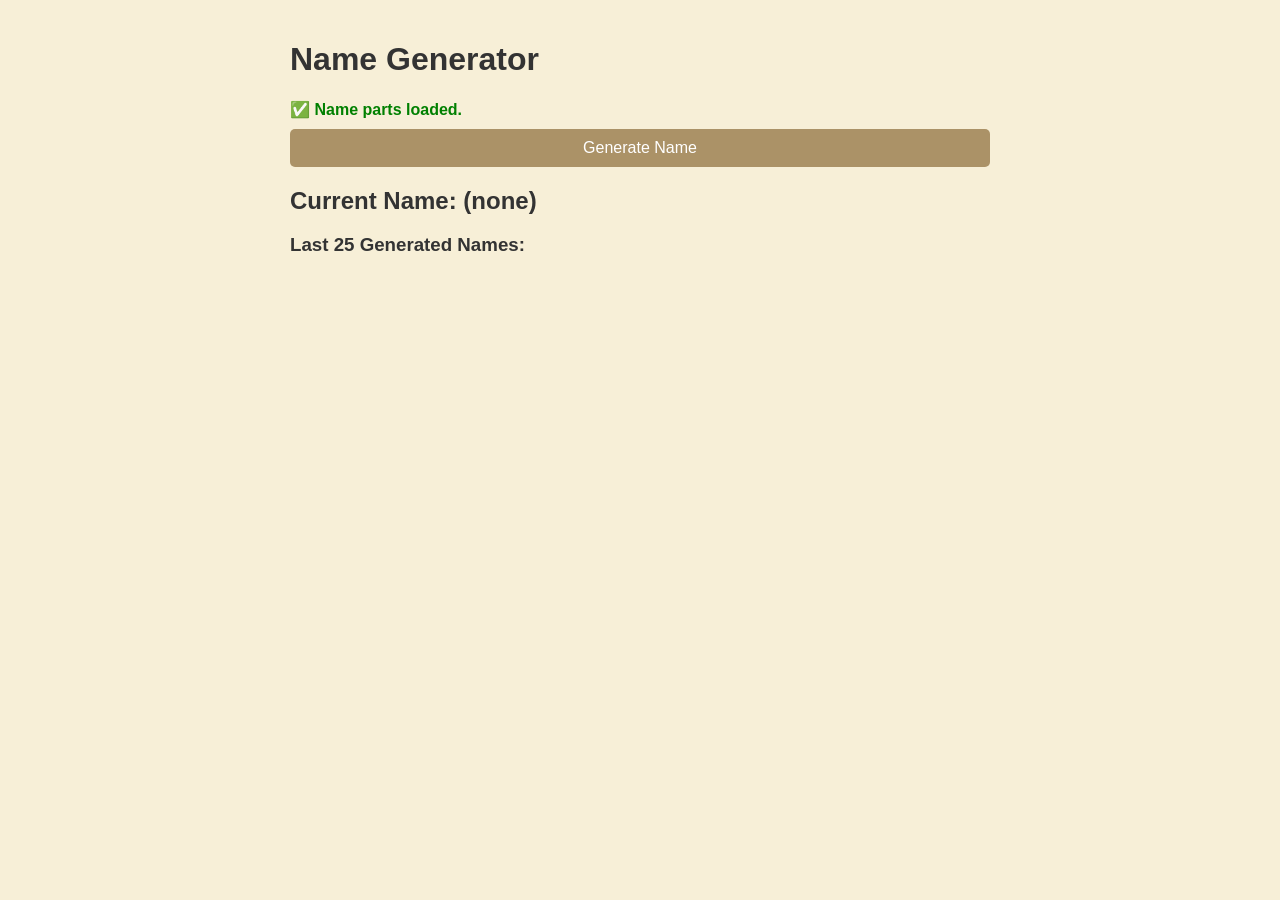
<file: index.html>
<!DOCTYPE html>
<html lang="en">
<head>
  <link rel="stylesheet" href="/static/style.css">
  <meta name="viewport" content="width=device-width, initial-scale=1.0" charset="UTF-8" />
  <title>Name Generator</title>
  <style>
    body {
      font-family: Arial, sans-serif;
      padding: 20px;
      max-width: 700px;
      margin: auto;
    }
    button {
      width: 100%;
      margin-top: 10px;
      padding: 10px;
      font-size: 1em;
    }
    #currentName {
      font-size: 1.5em;
      margin-top: 20px;
      font-weight: bold;
    }
    #history {
      margin-top: 20px;
      max-height: 300px;
      overflow-y: auto;
    }
    .history-item {
      border-bottom: 1px solid #ddd;
      padding: 4px 0;
    }
    .nav {
      display:none;
      margin-top: 20px;
      font-size: 0.95em;
    }
    .nav a {
      margin-right: 15px;
    }
    #status {
      margin-top: 10px;
      font-weight: bold;
      color: green;
    }
    .error {
      color: red;
    }
  </style>
</head>
<body>

  <h1>Name Generator</h1>

  <div class="nav">
    <a href="multi_editor.html">Edit Name Parts</a>
  </div>

  <div id="status">⏳ Loading name parts...</div>
  <button id="generateBtn" onclick="generateName()" disabled>Generate Name</button>
  <div id="currentName">Current Name: (none)</div>

  <h3>Last 25 Generated Names:</h3>
  <div id="history"></div>

  <script>
    const fileMap = {
      A: "parts_A.txt",
      B: "parts_B.txt",
      X: "parts_X.txt",
      Y: "parts_Y.txt",
      Z: "parts_Z.txt"
    };

    const parts = { A: [], B: [], X: [], Y: [], Z: [] };
    let history = [];
    let lastName = null;

    async function fetchParts() {
      let failed = false;

      for (const key in fileMap) {
        try {
          const res = await fetch(fileMap[key]);
          if (!res.ok) throw new Error(`${fileMap[key]} not found.`);
          const text = await res.text();
          const lines = text.split(/\r?\n/).map(line => line.trim()).filter(Boolean);
          if (lines.length === 0) throw new Error(`${fileMap[key]} is empty.`);
          parts[key] = lines;
        } catch (e) {
          failed = true;
          console.error(e);
          document.getElementById("status").innerHTML = `❌ Error loading <strong>${fileMap[key]}</strong>: ${e.message}`;
          document.getElementById("status").classList.add("error");
          break;
        }
      }

      if (!failed) {
        document.getElementById("status").textContent = "✅ Name parts loaded.";
        document.getElementById("generateBtn").disabled = false;
      }
    }

    function randomFrom(arr) {
      return arr[Math.floor(Math.random() * arr.length)];
    }

    function generateName() {
      if (Object.values(parts).some(list => list.length === 0)) {
        alert("One or more name part lists are empty.");
        return;
      }

      if (lastName) {
        history.unshift(lastName);
        if (history.length > 25) history.pop();
      }

      const first = randomFrom(parts.A) + randomFrom(parts.B);
      const last = randomFrom(parts.X) + randomFrom(parts.Y) + randomFrom(parts.Z);
      lastName = `${first} ${last}`;

      document.getElementById("currentName").textContent = `Current Name: ${lastName}`;
      updateHistory();
    }

    function updateHistory() {
      const historyDiv = document.getElementById("history");
      historyDiv.innerHTML = '';
      history.forEach(name => {
        const div = document.createElement("div");
        div.className = "history-item";
        div.textContent = name;
        historyDiv.appendChild(div);
      });
    }

    window.onload = fetchParts;
  </script>

</body>
</html>
</file>
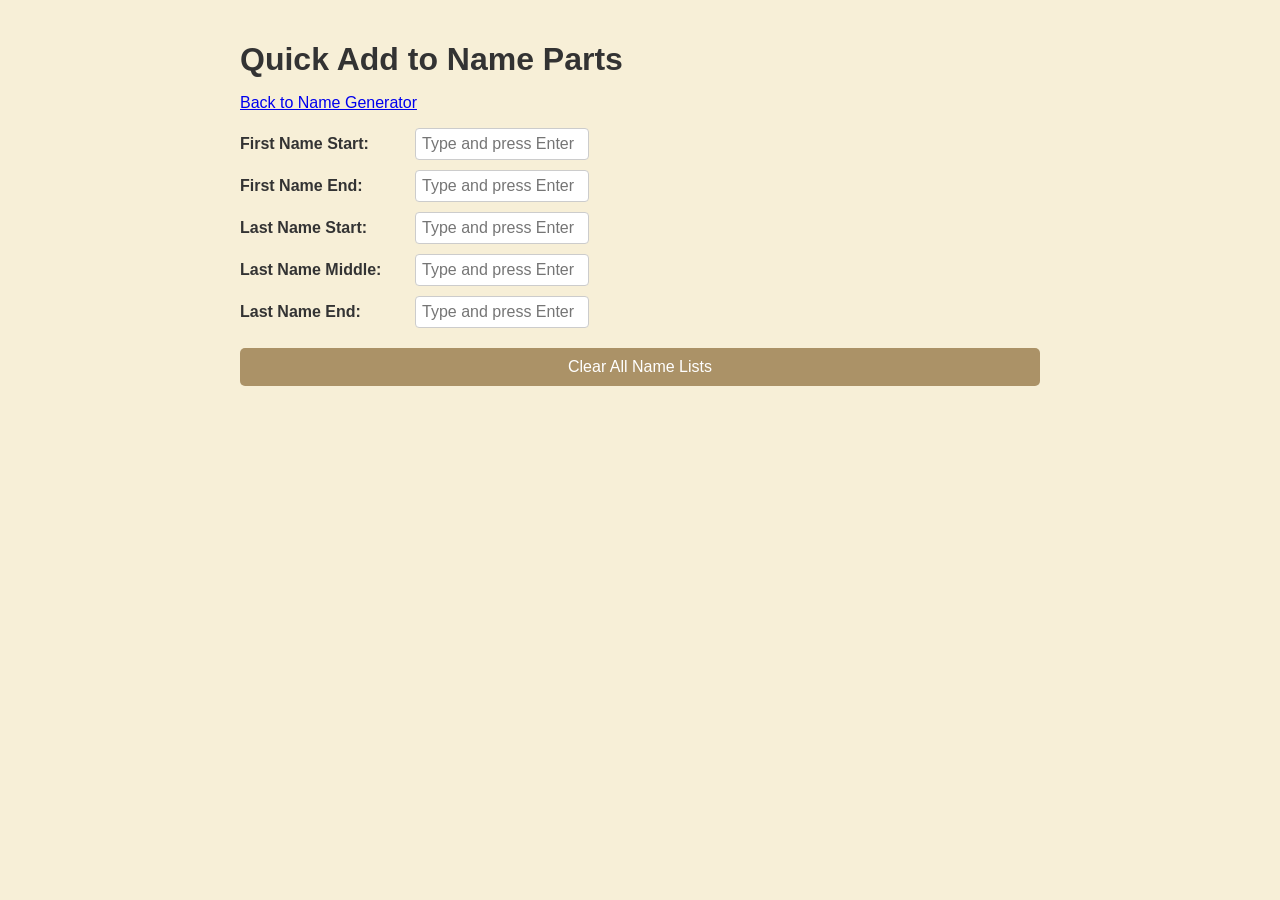
<file: multi_editor.html>
<!DOCTYPE html>
<html lang="en">
<head>
  <link rel="stylesheet" href="/static/style.css">
  <meta charset="UTF-8" />
  <title>Quick Add to Name Parts</title>
  <style>
    body { font-family: Arial; padding: 20px; max-width: 800px; margin: auto; }
    h1 { margin-bottom: 10px; }

.input-row {
  display: flex;
  align-items: center;
  margin: 10px 0;
}

label {
  display: inline-block;
  width: 100px;           /* ✅ Same width for every label */
  font-weight: bold;
  white-space: nowrap;    /* Prevent label from wrapping */
  margin-right: 75px;     /* Gap between label and input */
}

input[type="text"] {
  flex: 1;
  padding: 6px;
  font-size: 1em;
  min-width: 0;
  max-width: 20%;
  resize: none;
  min-width: 0;            /* Allow shrinking if needed */

}
  </style>
</head>
<body>

  <h1>Quick Add to Name Parts</h1>
  <p><a href="index.html">Back to Name Generator</a></p>

  <div class="input-row"><label for="A">First Name Start:</label><input type="text" id="A" placeholder="Type and press Enter" /></div>
  <div class="input-row"><label for="B">First Name End:</label><input type="text" id="B" placeholder="Type and press Enter" /></div>

  <div class="input-row"><label for="X">Last Name Start:</label><input type="text" id="X" placeholder="Type and press Enter" /></div>
  <div class="input-row"><label for="Y">Last Name Middle:</label><input type="text" id="Y" placeholder="Type and press Enter" /></div>
  <div class="input-row"><label for="Z">Last Name End:</label><input type="text" id="Z" placeholder="Type and press Enter" /></div>

<button onclick="clearAll()">Clear All Name Lists</button>

  <script>
    const fields = ["A", "B", "X", "Y", "Z"];

    fields.forEach(key => {
      const input = document.getElementById(key);
      input.addEventListener("keydown", async (e) => {
        if (e.key === "Enter") {
          e.preventDefault();
          const value = input.value.trim();
          if (!value) return;

          const data = { A: "", B: "", X: "", Y: "", Z: "" };
          data[key] = value;

          try {
            const res = await fetch("/append", {
              method: "POST",
              headers: { "Content-Type": "application/json" },
              body: JSON.stringify(data)
            });
            const result = await res.json();
            if (result.status === "success") {
              input.value = "";
            } else {
              alert("Failed to append.");
            }
          } catch (err) {
            alert("Error: " + err);
          }
        }
      });
    });
async function clearAll() {
    if (!confirm("Are you sure you want to clear all name part lists? This cannot be undone.")) return;

    try {
      const res = await fetch("/clear", { method: "POST" });
      const result = await res.json();
      if (result.status === "success") {
        alert("All lists cleared.");
        location.reload(); // optional: reload to clear the form views
      } else {
        alert("Failed to clear lists.");
      }
    } catch (err) {
      alert("Error: " + err);
    }
  }
  </script>

</body>
</html>
</file>
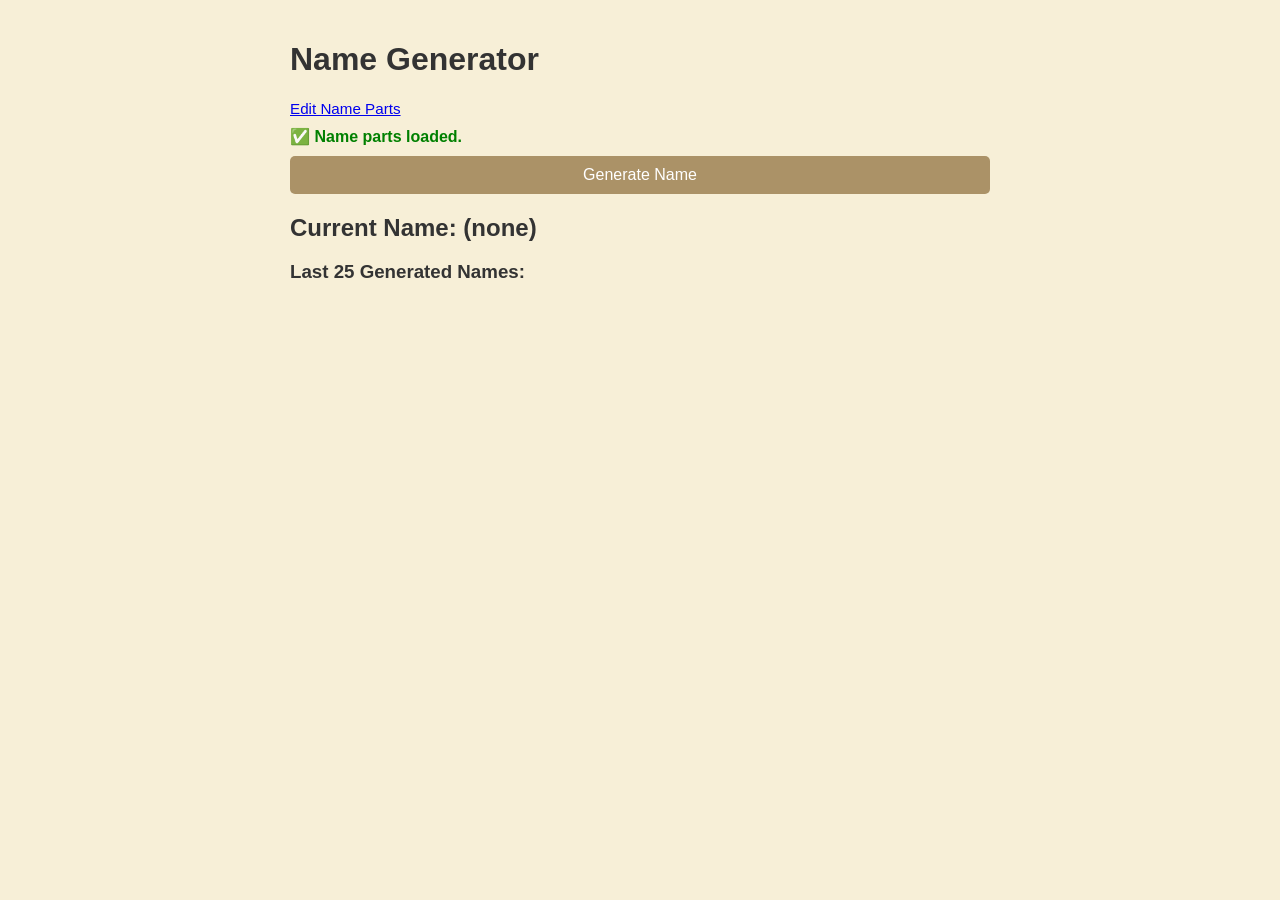
<file: name_generator.html>
<!DOCTYPE html>
<html lang="en">
<head>
  <link rel="stylesheet" href="/static/style.css">
  <meta name="viewport" content="width=device-width, initial-scale=1.0" charset="UTF-8" />
  <title>Name Generator</title>
  <style>
    body {
      font-family: Arial, sans-serif;
      padding: 20px;
      max-width: 700px;
      margin: auto;
    }
    button {
      width: 100%;
      margin-top: 10px;
      padding: 10px;
      font-size: 1em;
    }
    #currentName {
      font-size: 1.5em;
      margin-top: 20px;
      font-weight: bold;
    }
    #history {
      margin-top: 20px;
      max-height: 300px;
      overflow-y: auto;
    }
    .history-item {
      border-bottom: 1px solid #ddd;
      padding: 4px 0;
    }
    .nav {
      margin-top: 20px;
      font-size: 0.95em;
    }
    .nav a {
      margin-right: 15px;
    }
    #status {
      margin-top: 10px;
      font-weight: bold;
      color: green;
    }
    .error {
      color: red;
    }
  </style>
</head>
<body>

  <h1>Name Generator</h1>

  <div class="nav">
    <a href="multi_editor.html">Edit Name Parts</a>
  </div>

  <div id="status">⏳ Loading name parts...</div>
  <button id="generateBtn" onclick="generateName()" disabled>Generate Name</button>
  <div id="currentName">Current Name: (none)</div>

  <h3>Last 25 Generated Names:</h3>
  <div id="history"></div>

  <script>
    const fileMap = {
      A: "parts_A.txt",
      B: "parts_B.txt",
      X: "parts_X.txt",
      Y: "parts_Y.txt",
      Z: "parts_Z.txt"
    };

    const parts = { A: [], B: [], X: [], Y: [], Z: [] };
    let history = [];
    let lastName = null;

    async function fetchParts() {
      let failed = false;

      for (const key in fileMap) {
        try {
          const res = await fetch(fileMap[key]);
          if (!res.ok) throw new Error(`${fileMap[key]} not found.`);
          const text = await res.text();
          const lines = text.split(/\r?\n/).map(line => line.trim()).filter(Boolean);
          if (lines.length === 0) throw new Error(`${fileMap[key]} is empty.`);
          parts[key] = lines;
        } catch (e) {
          failed = true;
          console.error(e);
          document.getElementById("status").innerHTML = `❌ Error loading <strong>${fileMap[key]}</strong>: ${e.message}`;
          document.getElementById("status").classList.add("error");
          break;
        }
      }

      if (!failed) {
        document.getElementById("status").textContent = "✅ Name parts loaded.";
        document.getElementById("generateBtn").disabled = false;
      }
    }

    function randomFrom(arr) {
      return arr[Math.floor(Math.random() * arr.length)];
    }

    function generateName() {
      if (Object.values(parts).some(list => list.length === 0)) {
        alert("One or more name part lists are empty.");
        return;
      }

      if (lastName) {
        history.unshift(lastName);
        if (history.length > 25) history.pop();
      }

      const first = randomFrom(parts.A) + randomFrom(parts.B);
      const last = randomFrom(parts.X) + randomFrom(parts.Y) + randomFrom(parts.Z);
      lastName = `${first} ${last}`;

      document.getElementById("currentName").textContent = `Current Name: ${lastName}`;
      updateHistory();
    }

    function updateHistory() {
      const historyDiv = document.getElementById("history");
      historyDiv.innerHTML = '';
      history.forEach(name => {
        const div = document.createElement("div");
        div.className = "history-item";
        div.textContent = name;
        historyDiv.appendChild(div);
      });
    }

    window.onload = fetchParts;
  </script>

</body>
</html>
</file>
<file: static/style.css>
/* Base styles (desktop first) */
body {
  font-family: 'Segoe UI', sans-serif;
  background-color: #f7efd7;
  padding: 20px;
  color: #333;
  max-width: 800px;
  margin: auto;
}

button {
  background-color: #ab9267;
  color: white;
  padding: 10px;
  margin-top: 10px;
  border: none;
  border-radius: 5px;
  font-size: 1rem;
  cursor: pointer;
  width: 100%;
}

button:hover {
  background-color: #0056b3;
}

.input-row {
  display: flex;
  align-items: center;
  margin-bottom: 10px;
}

label {
  width: 100px;
  margin-right: 10px;
  font-weight: bold;
}

input[type="text"] {
  flex: 1;
  padding: 8px;
  font-size: 1rem;
  border: 1px solid #ccc;
  border-radius: 4px;
}

/* ✅ Mobile styles for devices up to 820px wide */
@media (max-width: 820px) {
  body {
    font-size: 1.1rem;
    line-height: 1.6;
    padding: 12px;
    padding-bottom: 90px; /* Room for bottom-fixed button */
  }

  h1, h2, h3 {
    font-size: 1.5em;
    margin-bottom: 0.5em;
  }

  label {
    font-size: 1.05rem;
  }

  input[type="text"] {
    font-size: 1.1rem;
    padding: 10px;
  }

  button {
    font-size: 1.2rem;
    padding: 14px;
  }

  #generateBtn {
    position: fixed;
    bottom: 0;
    left: 0;
    right: 0;
    width: 100%;
    border-radius: 0;
    margin: 0;
    z-index: 999;
    font-size: 1.2rem;
    padding: 16px;
  }

  #currentName {
    font-size: 1.4rem;
    font-weight: bold;
  }

  .history-item {
    font-size: 1.1rem;
  }
}
</file>
